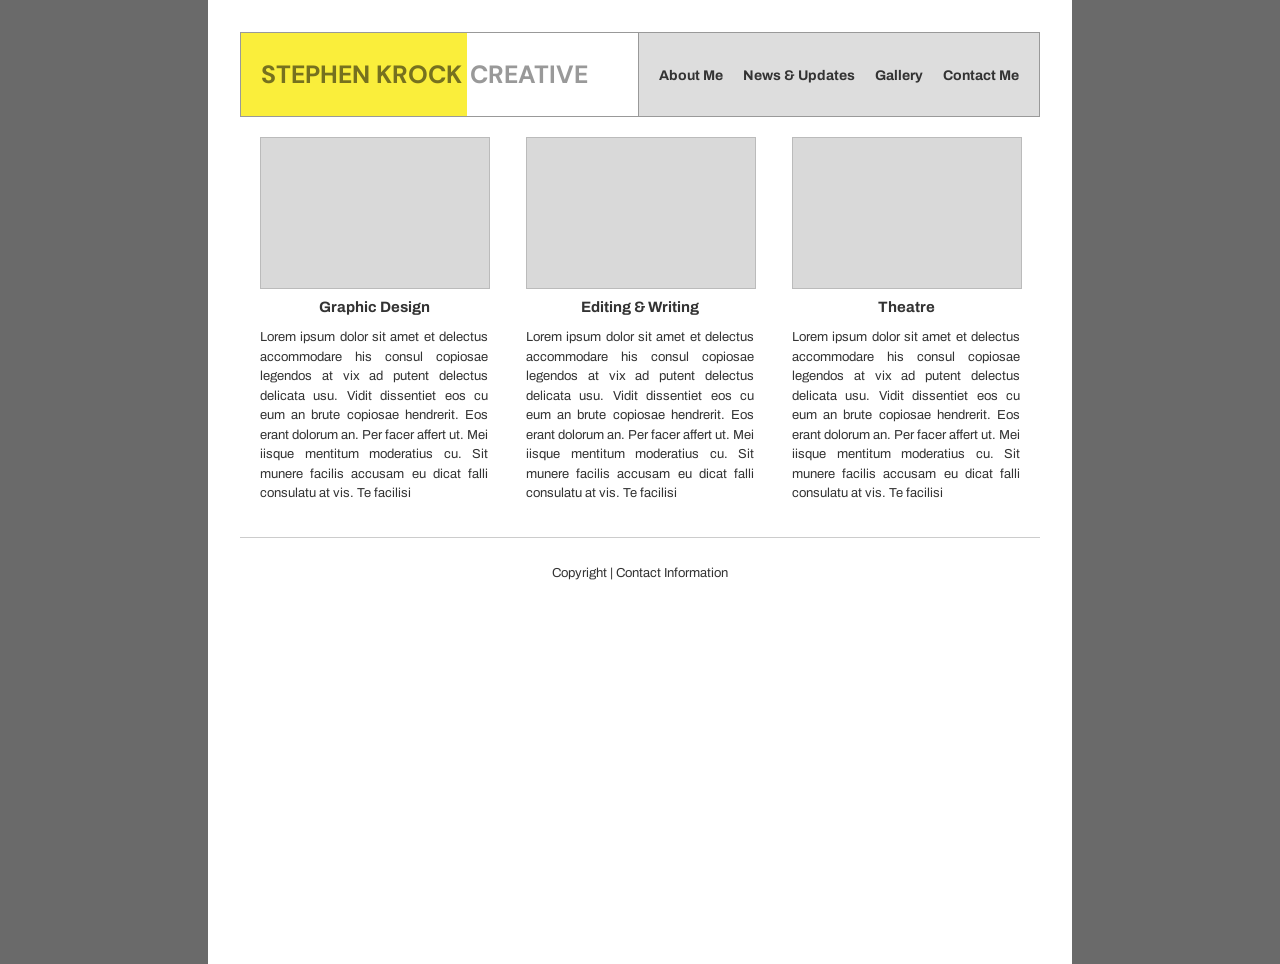
<file: index.html>
<!DOCTYPE html>
<html lang="en">
<head>
  <meta charset="UTF-8">
  <title>Stephen Krock Creative</title>
  <link rel="stylesheet" href="style.css">
  <link href="https://fonts.googleapis.com/css2?family=Archivo:wght@200&family=DM+Sans:opsz,wght@9..40,700&display=swap" rel="stylesheet">
</head>
  
<body>
  <header>
    <div class="logo">
      <span class="logo-color">STEPHEN KROCK</span>
      <span class="logo-white">CREATIVE</span>
    </div>

    <nav>
      <ul>
        <li><a href="#">About Me</a></li>
        <li><a href="#">News &amp; Updates</a></li>
        <li><a href="#">Gallery</a></li>
        <li><a href="#">Contact Me</a></li>
      </ul>
    </nav>
  </header>

  <main>

    <section class="column">
      <div class="placeholder-image"></div>
      <h2>Graphic Design</h2>
      <p>Lorem ipsum dolor sit amet et delectus accommodare his consul copiosae legendos at vix ad putent delectus delicata usu. Vidit dissentiet eos cu eum an brute copiosae hendrerit. Eos erant dolorum an. Per facer affert ut. Mei iisque mentitum moderatius cu. Sit munere facilis accusam eu dicat falli consulatu at vis. Te facilisi</p>
    </section>

    <section class="column">
      <div class="placeholder-image"></div>
      <h2>Editing &amp; Writing</h2>
      <p>Lorem ipsum dolor sit amet et delectus accommodare his consul copiosae legendos at vix ad putent delectus delicata usu. Vidit dissentiet eos cu eum an brute copiosae hendrerit. Eos erant dolorum an. Per facer affert ut. Mei iisque mentitum moderatius cu. Sit munere facilis accusam eu dicat falli consulatu at vis. Te facilisi</p>
    </section>

    <section class="column">
      <div class="placeholder-image"></div>
      <h2>Theatre</h2>
      <p>Lorem ipsum dolor sit amet et delectus accommodare his consul copiosae legendos at vix ad putent delectus delicata usu. Vidit dissentiet eos cu eum an brute copiosae hendrerit. Eos erant dolorum an. Per facer affert ut. Mei iisque mentitum moderatius cu. Sit munere facilis accusam eu dicat falli consulatu at vis. Te facilisi</p>
    </section>

  </main>

  <!-- Footer -->
  <footer>
    <p>Copyright | Contact Information</p>
  </footer>

</body>
</html>
</file>
<file: style.css>
html { 
  background: #6a6a6a;
  height: 100%;
}
body {
  background: white;
  width: 800px;
  min-height: 100%;
  margin: 0 auto;
  padding: 2rem;
  font-family: "Archivo", sans-serif;
  color: #333;
}

header {
  display: flex;
  justify-content: space-between;
  align-items: stretch;
  border: 1px solid #999;
}

.logo {
  display: flex;
  flex: 1;
}

.logo-color {
  font-family: "DM Sans", sans-serif;
    font-optical-sizing: auto;
    font-weight: 700;
    font-style: normal;
  background-color: #faee3b;
  color: #76711f;
  font-size: 25px;
  padding: 25px 20px;
  padding-right: 5px;
  display: flex;
  align-items: right;
}

.logo-white {
  font-family: "DM Sans", sans-serif;
    font-optical-sizing: auto;
    font-weight: 700;
    font-style: normal;
  background-color: #ffffff;
  color: #999;
  font-size: 25px;
  padding: 25px 20px;
  padding-left: 3px;
  display: flex;
  align-items: left;
}

nav {
  background-color: #ddd;
  display: flex;
  align-items: center;
  padding-right: 20px;
  border-left: 1px solid #999;
}

nav ul {
  list-style: none;
  margin: 0;
  padding: 0;
  display: flex;
}

nav ul li {
  margin-left: 20px;
}

nav ul li a {
  text-decoration: none;
  color: #333;
  font-weight: bold;
  font-size: 14px;
}

nav ul li a:hover {
  text-decoration: underline;
}

main {
  display: flex;
  justify-content: space-between;
  padding: 20px;
}

.column {
  width: 30%;
}

.placeholder-image {
  width: 100%;
  height: 150px;
  background-color: #d9d9d9;
  border: 1px solid #bbb;
  margin-bottom: 10px;
}

.column h2 {
  font-size: 15px;
  text-align: center;
  margin: 10px 0;
}

.column p {
  font-size: 13px;
  line-height: 1.5;
  text-align: justify;
}

footer {
  text-align: center;
  padding: 15px;
  border-top: 1px solid #ccc;
  font-size: 13px;
}
</file>
